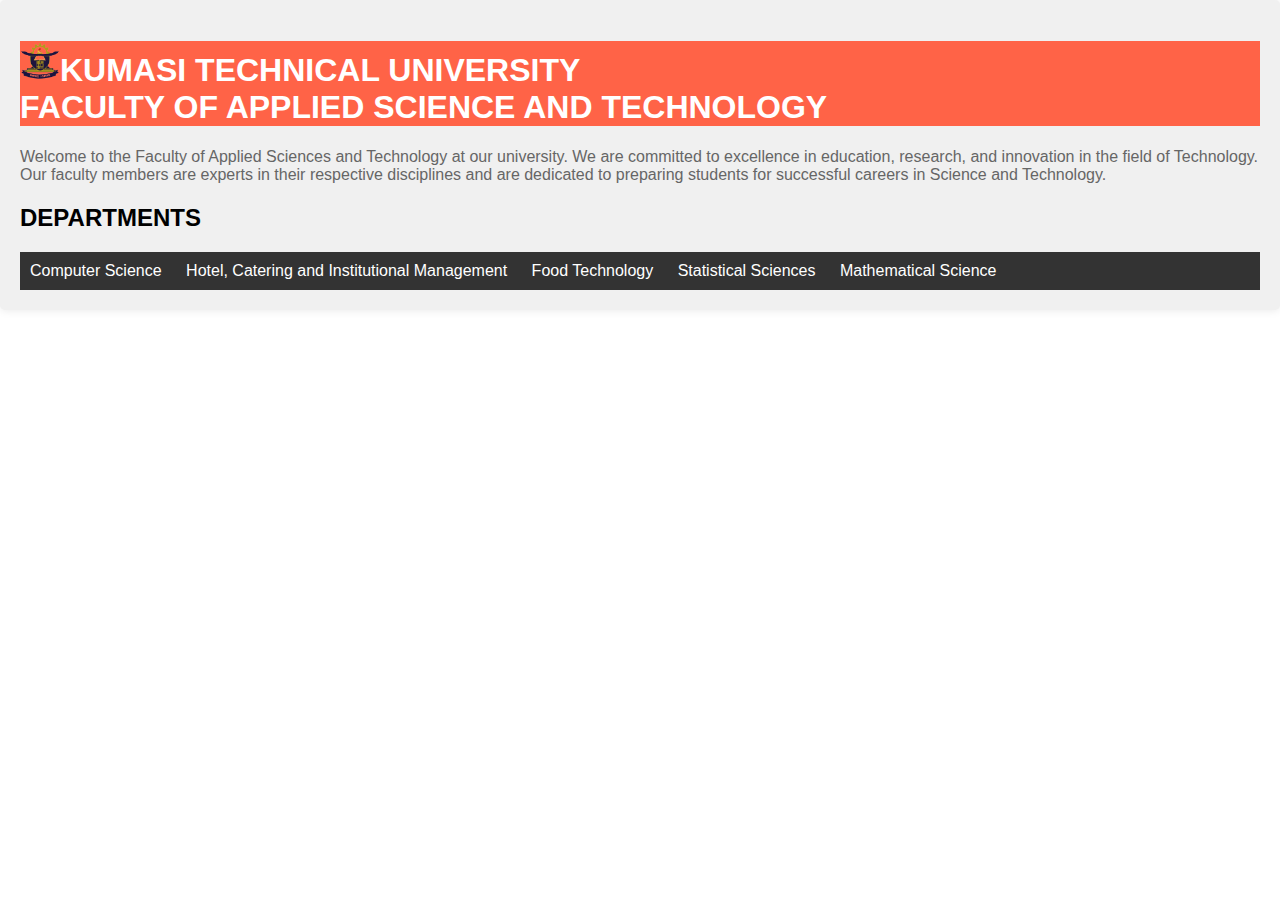
<file: faculty.html>
<!DOCTYPE html>
<html lang="en">
<head>
    <meta charset="UTF-8">
    <meta name="viewport" content="width=device-width, initial-scale=1.0">
    <title>Faculty</title>
    <link rel="stylesheet" href="style.css">
</head>
<body>

    <div class="faculty-container">
        <h1><img src="kstu.png" alt="Image Description" style="width: 40px; height: 40px;">KUMASI TECHNICAL UNIVERSITY<br> FACULTY OF APPLIED SCIENCE AND TECHNOLOGY</h1>
       
        
        <p>Welcome to the Faculty of Applied Sciences and Technology at our university. We are committed to excellence in education, research, and innovation in the field of Technology. Our faculty members are experts in their respective disciplines and are dedicated to preparing students for successful careers in Science and Technology.</p>
        
        <h2>DEPARTMENTS</h2>
    <nav>
        <ul>
            <li><a href="departments.html#computer-science">Computer Science</a></li>
            <li><a href="departments.html#HCIM">Hotel, Catering and Institutional Management</a></li>
            <li><a href="departments.html#Food">Food Technology</a></li>
            <li><a href="departments.html#Stats">Statistical Sciences</a></li>
            <li><a href="departments.html#HMaths">Mathematical Science</a></li>
        </ul>
    </nav>
    </div>


</body>
</html>
</file>
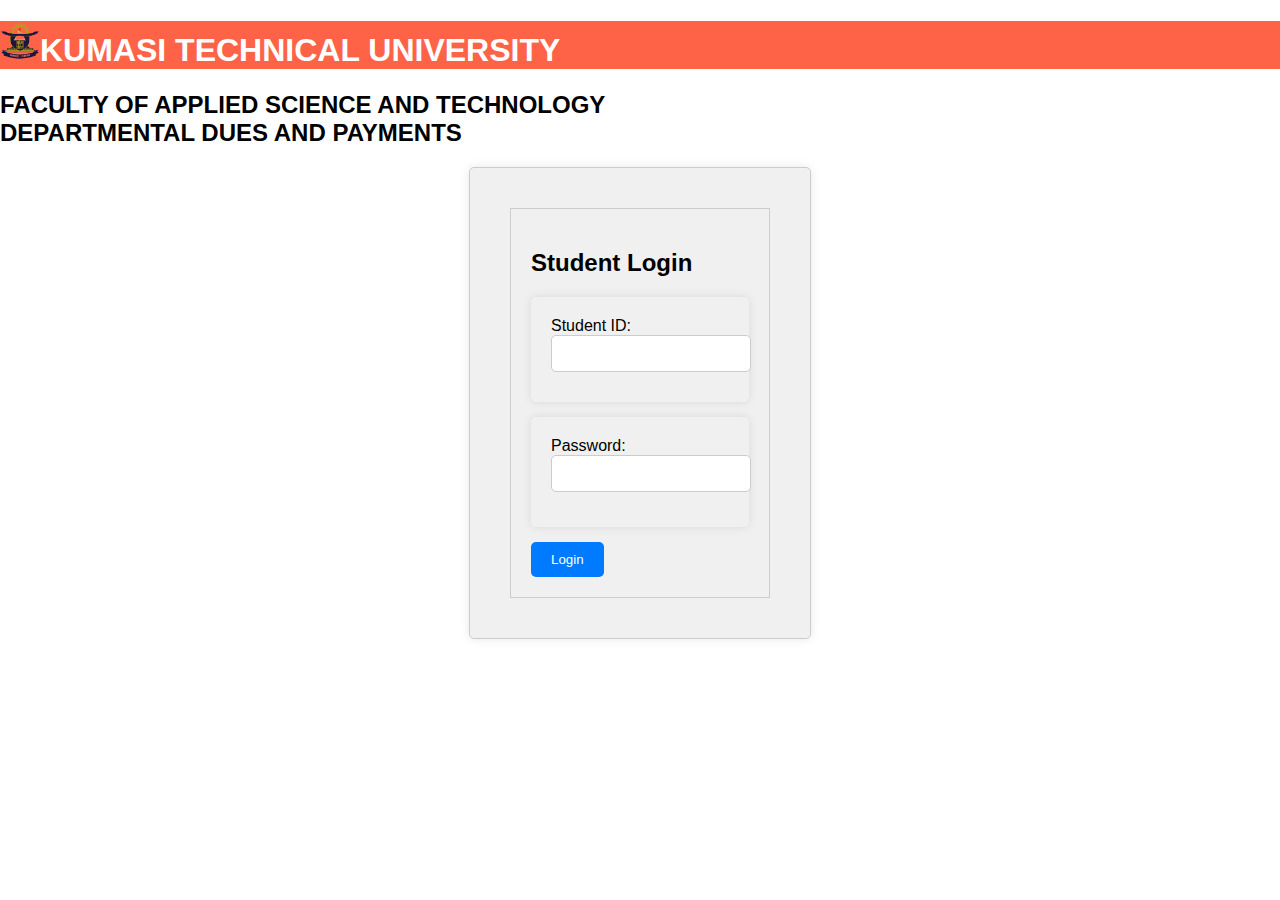
<file: payments.html>
<!DOCTYPE html>
<html lang="en">
<head>
    <meta charset="UTF-8">
    <meta name="viewport" content="width=device-width, initial-scale=1.0">
    <title>Payments</title>
    <link rel="stylesheet" href="style.css">
</head>
<body>
    <h1><img src="kstu.png" alt="Image Description" style="width: 40px; height: 40px;">KUMASI TECHNICAL UNIVERSITY</h1>
    <h2>FACULTY OF APPLIED SCIENCE AND TECHNOLOGY<br>DEPARTMENTAL DUES AND PAYMENTS</h2>
    
    <div class="login-container">
        <form id="login-form">
            <h2>Student Login</h2>
            <div class="form-group">
                <label for="student-id">Student ID:</label>
                <input type="text" id="student-id" name="student-id" required>
            </div>
            <div class="form-group">
                <label for="password">Password:</label>
                <input type="password" id="password" name="password" required>
            </div>
            <button type="submit">Login</button>
        </form>
    </div>



    <script>
        document.addEventListener('DOMContentLoaded', function() {
            const loginForm = document.getElementById('login-form');

            loginForm.addEventListener('submit', function(event) {
                event.preventDefault();
                
                // Get input values
                const studentId = document.getElementById('student-id').value;
                const password = document.getElementById('password').value;

                // Check login credentials (this is just a placeholder example)
                if (studentId === 'yourStudentID' && password === 'yourPassword') {
                    // Prompt for payment
                    const confirmPayment = confirm('Login successful! Do you want to proceed with the payment of GH¢100?');
                    if (confirmPayment) {
                        // Process payment (you can implement your payment processing logic here)
                        alert('Payment of GH¢100 successful!');
                    } else {
                        alert('Payment cancelled.');
                    }
                } else {
                    alert('Invalid student ID or password. Please try again.');
                }
            });
        });
    </script>
</body>
</html>
</file>
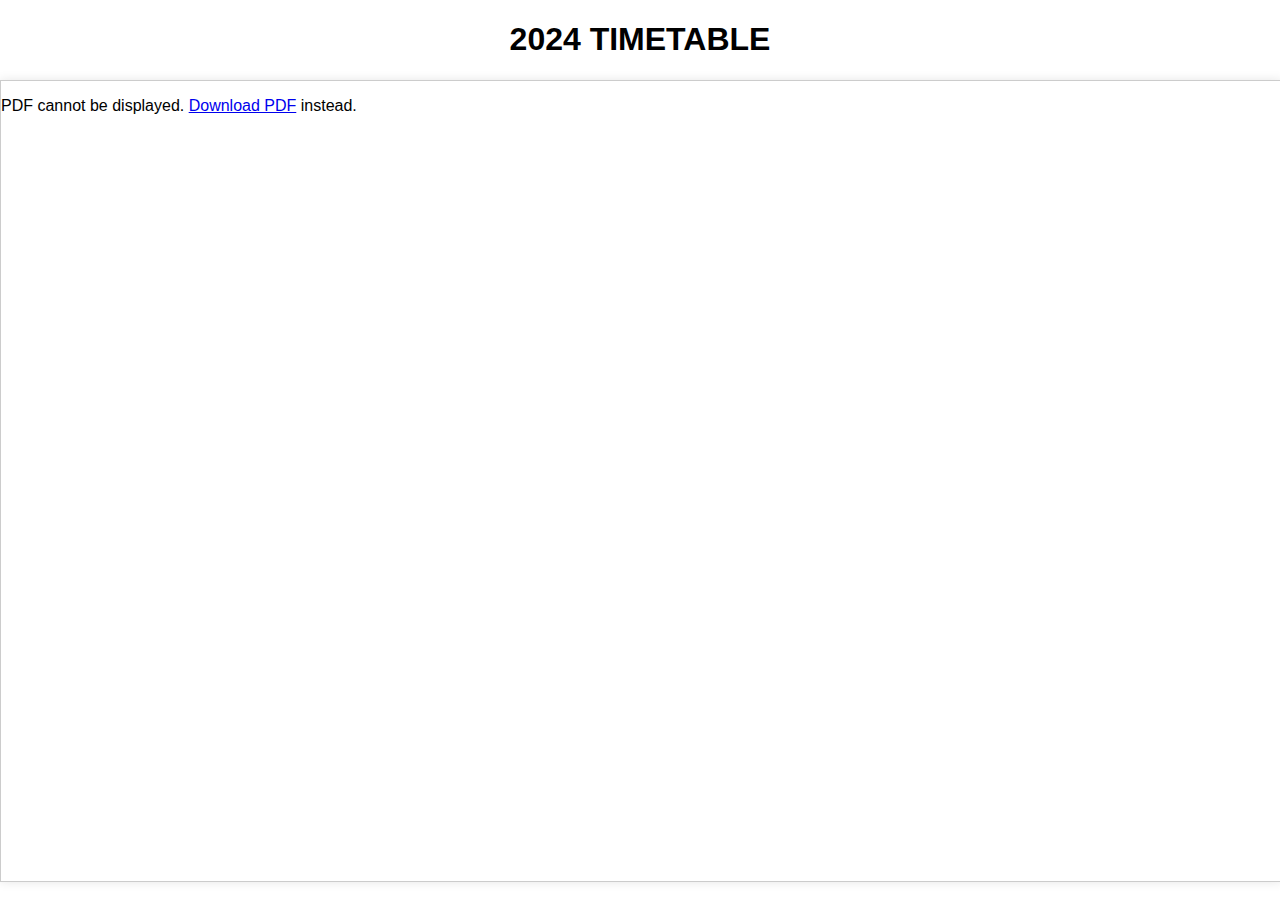
<file: timetable.html>
<!DOCTYPE html>
<html lang="en">
<head>
<meta charset="UTF-8">
<meta name="viewport" content="width=device-width, initial-scale=1.0">
<title>Timetable</title>
<style>
    body {
        font-family: Arial, sans-serif;
        margin: 0;
        padding: 0;
    }

    h1 {
        text-align: center;
    }

    .pdf-container {
        width: 100%;
        height: 800px; /* Adjust height as needed */
        margin: 20px auto;
        overflow: auto;
        border: 1px solid #ccc;
        box-shadow: 0 0 10px rgba(0, 0, 0, 0.1);
    }

    .pdf-container object {
        width: 100%;
        height: 100%;
    }
</style>
</head>
<body>

<h1>2024 TIMETABLE</h1>

<div class="pdf-container">
    <object data="Computerscience.pdf" type="application/pdf">
        <p>PDF cannot be displayed. <a href="Computerscience.pdf">Download PDF</a> instead.</p>
    </object>
</div>

</body>
</html>
</file>
<file: style.css>
/*
h1 {
    font-size: 32px; 
    color: #333; 
    font-weight: bold; 
    margin-bottom: 20px; 
    background-color: white; 
}


h2 {
    font-size: 28px; 
    color: #555; 
    font-weight: bold; 
    margin-bottom: 15px; 
    background-color: white; 


    font-size: 24px; 
    color: #777; 
    font-weight: bold; 
    margin-bottom: 10px; 
    background-color: white; 
}

h4 {
    font-size: 20px; 
    color: #999; 
    font-weight: bold; 
    margin-bottom: 10px; 
    background-color: white; 
}

h5 {
    font-size: 16px; 
    color: #aaa; 
    font-weight: bold; 
    margin-bottom: 10px; 
    background-color: blue; 
}*/
a {
    color: #007bff; 
    text-decoration: none; 
}

a:hover {
    text-decoration: underline; 
}

body {
    font-family: Arial, sans-serif;
    margin: 0;
    padding: 0;
    background-size: 50% auto;
    background-position: center;
    background-repeat: no-repeat;
    position: relative;
}

nav {
    background-color: #333;
    color: #fff;
    padding: 10px;
}

nav ul {
    list-style-type: none;
    margin: 0;
    padding: 0;
}

nav ul li {
    display: inline;
    margin-right: 20px;
}

nav ul li a {
    color: #fff;
    text-decoration: none;
}

footer {
    background-color: #333;
    color: #fff;
    padding: 10px;
    position: fixed;
    bottom: 0;
    width: 100%;
    text-align: center;
}


h1 {
    color: white;
    background-color: tomato;

}

p {
    color: #666;
}


form {
    margin: 20px;
    padding: 20px;
    border: 1px solid #ccc;
}

form input[type="text"],
form input[type="date"],
form select,
form textarea {
    width: 100%;
    padding: 10px;
    margin-bottom: 10px;
    border: 1px solid #ccc;
}

form input[type="file"] {
    margin-top: 10px;
}

form input[type="submit"] {
    background-color: #333;
    color: #fff;
    padding: 10px 20px;
    border: none;
    cursor: pointer;
}

.login-container {

    width: 300px;
    margin: 0 auto;
    padding: 20px;
    border: 1px solid #ccc;
    border-radius: 5px;
}

.form-group {
    margin-bottom: 15px;
}

label {
    display: block;
}

input[type="text"], input[type="password"] {
    width: 100%;
    padding: 10px;
    margin-bottom: 15px;
    border: 1px solid #ccc;
    border-radius: 5px;
}

/* Style for submit button */
input[type="submit"] {
    width: 100%;
    padding: 10px;
    background-color: #007bff; /* Blue button color */
    color: #fff; /* White text color */
    border: none;
    border-radius: 5px;
    cursor: pointer;
    transition: background-color 0.3s;
}
input[type="submit"]:hover {
    background-color: #0056b3; /* Darker blue on hover */
}


button[type="submit"] {
    display: inline-block;
    padding: 10px 20px;
    background-color: #007bff; /* Blue button color */
    color: #fff; /* White text color */
    border: none;
    border-radius: 5px;
    cursor: pointer;
    transition: background-color 0.3s;
}

.button:hover {
    background-color: #0056b3; /* Darker blue on hover */
}

.links {
    background-color: white;
}

.contacts {
    background-color: white;
}

.login-section {
    background-image: url('kstu.png'); 
    background-size: cover;
    background-position: center;
    background-repeat: no-repeat;
    padding: 50px; 
}
.container {
    max-width: 800px; 
    margin: 0 auto; 
}

header {
    text-align: center;
    padding: 20px 0;
}

footer {
    text-align: center;
    padding: 20px 0;
}
header {
    background-color: #333; /* Dark background color */
    color: #fff; /* White text color */
    padding: 20px;
    text-align: center;
}
.login-form {
    background-color: #fff; /* White background */
    padding: 20px;
    border-radius: 5px;
    box-shadow: 0 0 10px rgba(0, 0, 0, 0.1); /* Add shadow */
}
/* Style for <details> element */
details {
    border: 1px solid #ccc; /* Add border */
    border-radius: 5px; /* Add border radius */
    margin-bottom: 15px; /
  }
  
  
  summary {
    padding: 10px; 
    background-color: #f0f0f0; 
    cursor: pointer; 
  }
  
  
  details[open] {
    background-color: #fff; 
  }
  
  
  summary::-webkit-details-marker {
    display: none; 
  }
  
  summary::before {
    content: '▶'; 
    margin-right: 5px; 
  }
  
  details[open] summary::before {
    content: '▼'; 
  }
  /* Style for generic <div> element */
div {
    background-color: #f0f0f0; /* Light gray background color */
    padding: 20px; /* Add padding */
    margin-bottom: 20px; /* Add margin bottom for spacing between divs */
    border-radius: 5px; /* Add border radius */
    box-shadow: 0 0 10px rgba(0, 0, 0, 0.1); /* Add box shadow for depth */
  }
  
  /* Style for specific <div> with class */
  .container {
    max-width: 1200px; /* Limit width of container */
    margin: 0 auto; /* Center container horizontally */
  }
  
  /* Another example of specific <div> with class */
  .section {
    background-color: #fff; /* White background color */
    border: 1px solid #ccc; /* Add border */
    padding: 20px; /* Add padding */
  }
  /* Style for the embed element */
embed {
    width: 100%; /* Set the width to fill its container */
    height: 300px; /* Set a fixed height */
    border: 1px solid #ccc; /* Add a border */
    border-radius: 5px; /* Add border radius */
    box-shadow: 0 0 5px rgba(0, 0, 0, 0.1); /* Add a box shadow */
}
embed{
    
}
</file>
